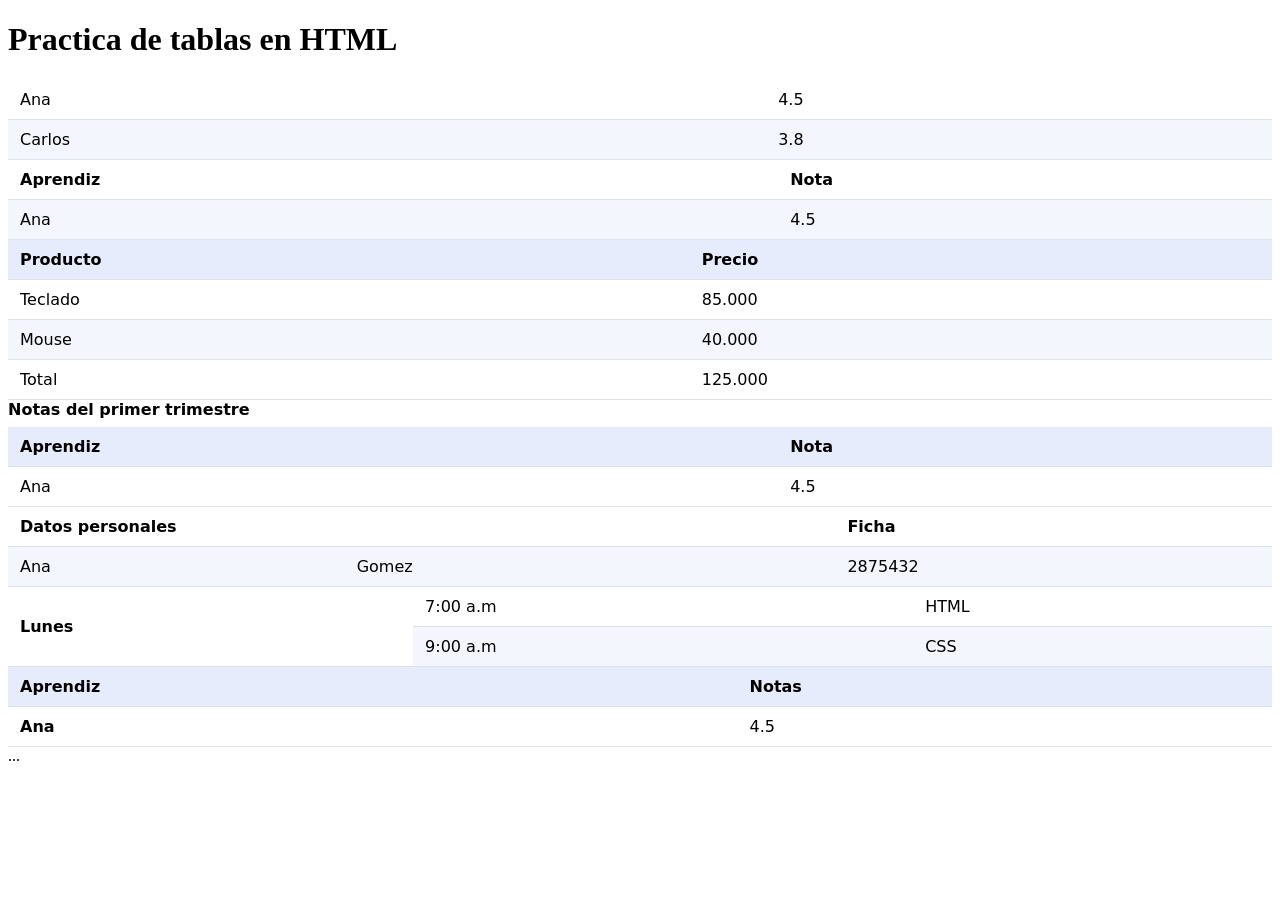
<file: index.html>
<!DOCTYPE html>
<html lang="en">
<head>
    <meta charset="UTF-8">
    <meta name="viewport" content="width=device-width, initial-scale=1.0">
    <title>Practica tablas</title>
    <link rel="stylesheet" href="css/styles.css">

</head>
<body>
    <main>
        <h1>Practica de tablas en HTML</h1>
        <!--aqui va un section de la pagina 1 a 9-->
    <section>
        <table>
            <tr>
                <td>Ana</td>
                <td>4.5</td>
            </tr>
            <tr>
                <td>Carlos</td>
                <td>3.8</td>
            </tr>
        </table>
    </section>

    <section>
        <table>
            <tr>
                <th>Aprendiz</th>
                <th>Nota</th>
            </tr>
            <tr>
                <td>Ana</td>
                <td>4.5</td>
            </tr>
        </table>
    </section>

    <section>
        <table>
            <thead>
                <tr>
                    <th>Producto</th>
                    <th>Precio</th>
                </tr>
            </thead>
            <tbody>
                <tr><td>Teclado</td><td>85.000</td></tr>
                <tr><td>Mouse</td><td>40.000</td></tr>
            </tbody>
            <tfoot>
                <tr><td>Total</td><td>125.000</td></tr>
            </tfoot>
        </table>
    </section>

    <section>
        <table>
            <caption>Notas del primer trimestre</caption>
            <thead>
                <tr><th>Aprendiz</th><th>Nota</th></tr>
            </thead>
            <tbody>
                <tr><td>Ana</td><td>4.5</td></tr>
            </tbody>
        </table>
    </section>

    <section>
        <table>
            <tr>
                <th colspan="2">Datos personales</th>
                <th>Ficha</th>
            </tr>
            <tr>
                <td>Ana</td>
                <td>Gomez</td>
                <td>2875432</td>
            </tr>
        </table>
    </section>

    <section>
        <table>
            <tr>
                <th rowspan="2">Lunes</th>
                <td>7:00 a.m</td>
                <td>HTML</td>
            </tr>
            <tr>
                <td>9:00 a.m</td>
                <td>CSS</td>
            </tr>
        </table>
    </section>

      <section>
        <table>
            <thead>
                <tr>
                    <th scope="col">Aprendiz</th>
                    <th scope="col">Notas</th>
                </tr>
            </thead>
            <tbody>
                <tr>
                    <th scope="row">Ana</th>
                    <td>4.5</td>
                </tr>
            </tbody>
        </table>
      </section>

      <section>
        <div class="tabla-contenedor">
        <table> ... </table>
        </div>
      </section>
    </main>
</body>
</html>
</file>
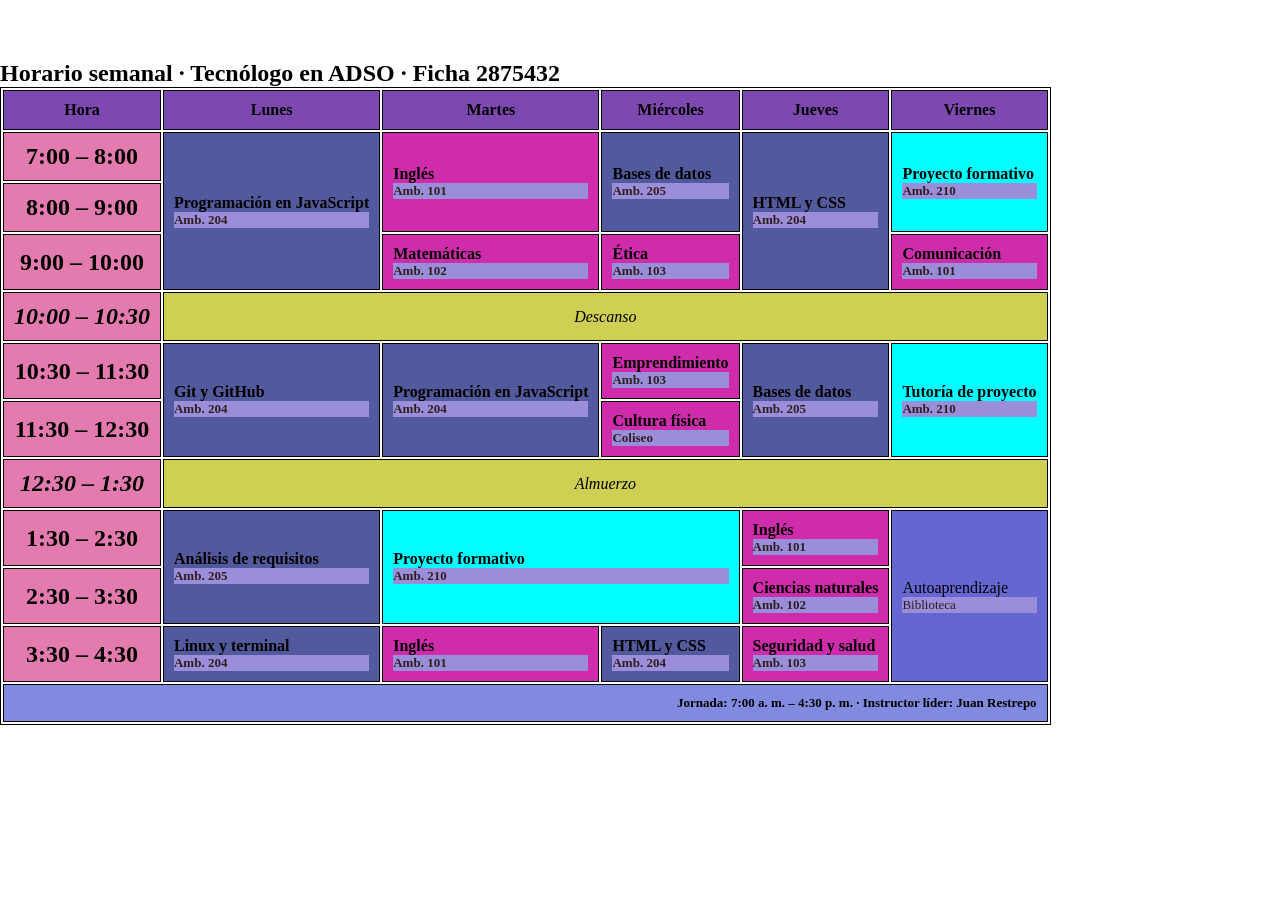
<file: horarios.html>
<!DOCTYPE html>
<html lang="en">
<head>
    <meta charset="UTF-8">
    <meta name="viewport" content="width=device-width, initial-scale=1.0">
    <title>Horario</title>
    <link rel="stylesheet" href="css/horario.css">
</head>
<body>  
    <main>
    <section class="horario">
  <div class="tabla-contenedor">
    <table>
      <caption>Horario semanal · Tecnólogo en ADSO · Ficha 2875432</caption>
      <thead>
        <tr>
          <th scope="col">Hora</th>
          <th scope="col">Lunes</th>
          <th scope="col">Martes</th>
          <th scope="col">Miércoles</th>
          <th scope="col">Jueves</th>
          <th scope="col">Viernes</th>
        </tr>
      </thead>
      <tbody>
        <tr>
          <th scope="row">7:00 – 8:00</th>
          <td class="tecnica" rowspan="3">Programación en JavaScript <span class="ambiente">Amb. 204</span></td>
          <td class="transversal" rowspan="2">Inglés <span class="ambiente">Amb. 101</span></td>
          <td class="tecnica" rowspan="2">Bases de datos <span class="ambiente">Amb. 205</span></td>
          <td class="tecnica" rowspan="3">HTML y CSS <span class="ambiente">Amb. 204</span></td>
          <td class="proyecto" rowspan="2">Proyecto formativo <span class="ambiente">Amb. 210</span></td>
        </tr>
        <tr>
          <th scope="row">8:00 – 9:00</th>
        </tr>
        <tr>
          <th scope="row">9:00 – 10:00</th>
          <td class="transversal">Matemáticas <span class="ambiente">Amb. 102</span></td>
          <td class="transversal">Ética <span class="ambiente">Amb. 103</span></td>
          <td class="transversal">Comunicación <span class="ambiente">Amb. 101</span></td>
        </tr>
        <tr class="pausa">
          <th scope="row">10:00 – 10:30</th>
          <td colspan="5">Descanso</td>
        </tr>
        <tr>
          <th scope="row">10:30 – 11:30</th>
          <td class="tecnica" rowspan="2">Git y GitHub <span class="ambiente">Amb. 204</span></td>
          <td class="tecnica" rowspan="2">Programación en JavaScript <span class="ambiente">Amb. 204</span></td>
          <td class="transversal">Emprendimiento <span class="ambiente">Amb. 103</span></td>
          <td class="tecnica" rowspan="2">Bases de datos <span class="ambiente">Amb. 205</span></td>
          <td class="proyecto" rowspan="2">Tutoría de proyecto <span class="ambiente">Amb. 210</span></td>
        </tr>
        <tr>
          <th scope="row">11:30 – 12:30</th>
          <td class="transversal">Cultura física <span class="ambiente">Coliseo</span></td>
        </tr>
        <tr class="pausa">
          <th scope="row">12:30 – 1:30</th>
          <td colspan="5">Almuerzo</td>
        </tr>
        <tr>
          <th scope="row">1:30 – 2:30</th>
          <td class="tecnica" rowspan="2">Análisis de requisitos <span class="ambiente">Amb. 205</span></td>
          <td class="proyecto" colspan="2" rowspan="2">Proyecto formativo <span class="ambiente">Amb. 210</span></td>
          <td class="transversal">Inglés <span class="ambiente">Amb. 101</span></td>
          <td class="libre" rowspan="3">Autoaprendizaje <span class="ambiente">Biblioteca</span></td>
        </tr>
        <tr>
          <th scope="row">2:30 – 3:30</th>
          <td class="transversal">Ciencias naturales <span class="ambiente">Amb. 102</span></td>
        </tr>
        <tr>
          <th scope="row">3:30 – 4:30</th>
          <td class="tecnica">Linux y terminal <span class="ambiente">Amb. 204</span></td>
          <td class="transversal">Inglés <span class="ambiente">Amb. 101</span></td>
          <td class="tecnica">HTML y CSS <span class="ambiente">Amb. 204</span></td>
          <td class="transversal">Seguridad y salud <span class="ambiente">Amb. 103</span></td>
        </tr>
      </tbody>
      <tfoot>
        <tr>
          <td colspan="6">Jornada: 7:00 a. m. – 4:30 p. m. · Instructor líder: Juan Restrepo</td>
        </tr>
      </tfoot>
    </table>
  </div>
</section>
</main>
</body>
</html>
</file>
<file: css/styles.css>
table {
    width: 100%;
    border-collapse: collapse; /* un solo borde entre celdas */
    font-family: system-ui, sans-serif;
}
caption {
    text-align: left;
    font-weight: 600;
    padding-bottom: 8px;
}
th, td {
    padding: 10px 12px;         /* espacio interno */
    border-bottom: 1px solid #dde1ea;
    text-align: left;
}
thead th {
    background: #e7ecfd;
}
tbody tr:nth-child(even) {
    background: #f4f6fd;  /* filas intercaladas (cebra) */
}
tbody tr:hover {
    background: #fff1a8;  /* resalta la fila bajo el mouse */
}
.numero {
    text-align: right;    /* Los números se alinean a la derecha */
}

.tabla-contenedor {
overflow-x: auto; 
}
</file>
<file: css/horario.css>
*{
    margin:0; 
    padding: 0px;
}
.horario{
    margin-top: 60px;
}
table, td, tr, th{
    border: 1px solid black;
}
td,th{
    padding: 10px;
}
caption{
    text-align: left;
    font-size: 1.5rem;
    font-weight: 600;
}
thead{
    background-color: rgb(125, 72, 175);
    color: black;
}
tbody th{
    background-color: rgb(228, 123, 175);
    font-size: 1.5rem;
}
.tecnica{ 
    background-color: rgb(82, 89, 156);
    font-weight: 600;
}
.transversal{
    background-color: rgb(207, 44, 172);
    font-weight: 600;
}
.proyecto{
    background-color: aqua;
    font-weight: 600;
}
.libre{
    background-color: rgb(102, 102, 211);
}
.pausa{
    text-align: center;
    font-style: italic;
    background-color: rgb(207, 207, 84);
}
.ambiente{
    display: block;
    color: rgb(46, 30, 30);
    font-size: small;
    background-color: rgb(154, 142, 218);
}
.tecnica:hover, .transversal:hover, .proyecto:hover, .libre:hover{
    transform: scale(1.1);
}
tfoot{
    text-align: right;
    font-size: small;
    font-weight: 600;
    background-color:rgb(128, 138, 223)
}
.tabla-contenedor{
    overflow-x: auto;
}
.thead{
    position: sticky;
}
</file>
